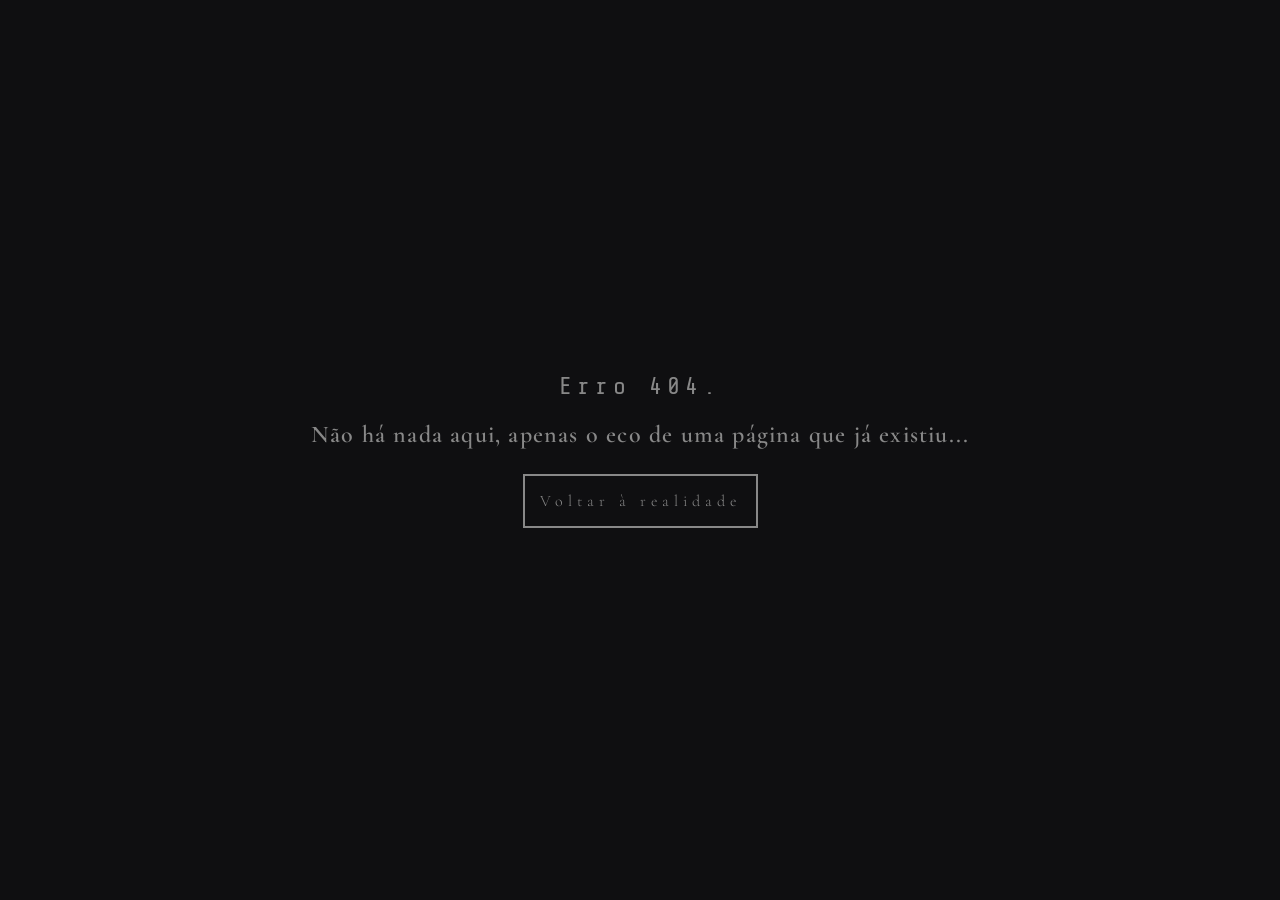
<file: index.html>
<!DOCTYPE html>
<html lang="pt-br">
    <head>
        <meta charset="UTF-8">
        <meta name="viewport" content="width=device-width, initial-scale=1.0">
        <link rel="stylesheet" href="css/style.css">
        <title>Fim da linha.</title>
    </head>
    <body>
        <section>
            <h1>Erro 404.</h1>
            <h2>Não há nada aqui, apenas o eco de uma página que já existiu...</h2>
            <a href="google.com">Voltar à realidade</a>
        </section>
    </body>
</html>
</file>
<file: css/style.css>
@import url('https://fonts.googleapis.com/css2?family=Cormorant+Garamond:ital,wght@0,300..700;1,300..700&display=swap');
@import url('https://fonts.googleapis.com/css2?family=Cormorant+Garamond:ital,wght@0,300..700;1,300..700&family=Share+Tech+Mono&display=swap');

* {
    margin: 0;
    padding: 0;
    text-decoration: none;
}

body {
    background-color: #0f0f11;
    color: #888888;
    display: flex;
    justify-content: center;
    text-align: center;
    align-items: center;
    height: 100vh;
    animation: aparecer 8s forwards;
    user-select: none;
}

h1 {
    font-family: "Share Tech Mono", monospace;
    font-weight: 400;
    font-style: normal;
    letter-spacing: 5px;
}

h2 {
    font-family: "Cormorant Garamond", serif;
    font-optical-sizing: auto;
    font-weight: 600;
    font-style: normal;
    letter-spacing: 1.2px;
    margin-top: 20px;
}

a {
    width: fit-content;
    border: 2px solid #888888;
    padding: 15px;
    color: #888888;
    font-family: "Cormorant Garamond", serif;
    font-optical-sizing: auto;
    font-weight: 300;
    font-style: normal;
    letter-spacing: 5px;
    display: inline-block;
    margin-top: 25px;
    transition: all 2s ease;
}

a:hover {
    background-color: #888888;
    color: #0f0f11;
}

@keyframes aparecer {
    0% {
        opacity: 0;
    }

    100% {
        opacity: 1;
    }
}
</file>
